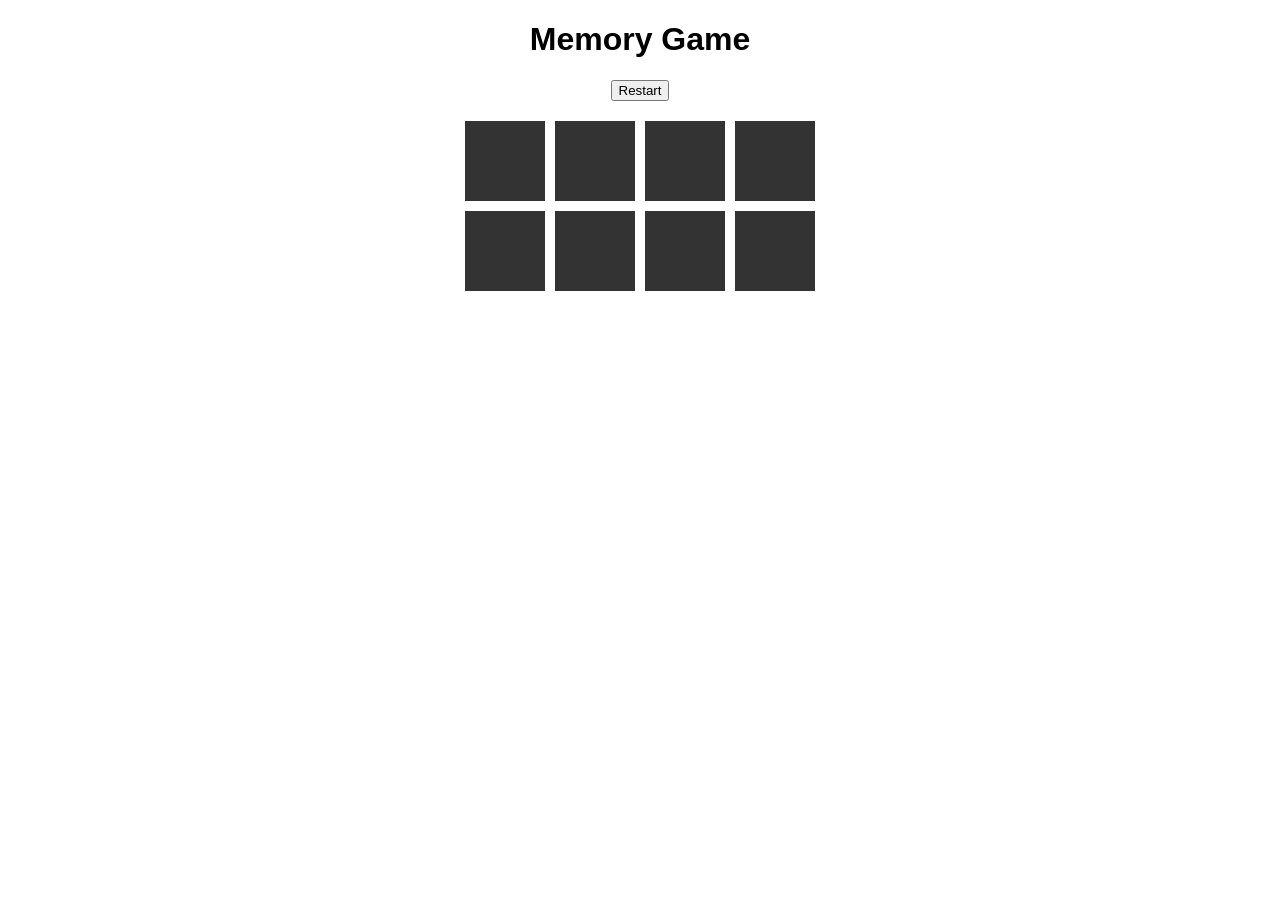
<file: memory-game/index.html>
<!DOCTYPE html>
<html>
<head>
  <title>Memory Game</title>
  <meta name="viewport" content="width=device-width, initial-scale=1.0">
  <link rel="stylesheet" href="style.css">
</head>

<body>

<h1>Memory Game</h1>
<button onclick="restartGame()">Restart</button>

<div class="game-board" id="gameBoard"></div>

<script src="script.js"></script>

</body>
</html>
</file>
<file: memory-game/style.css>
body {
  text-align: center;
  font-family: Arial;
}

.game-board {
  display: grid;
  grid-template-columns: repeat(4, 80px);
  gap: 10px;
  justify-content: center;
  margin-top: 20px;
}

.card {
  width: 80px;
  height: 80px;
  background: #333;
  color: white;
  font-size: 24px;
  display: flex;
  align-items: center;
  justify-content: center;
  cursor: pointer;
}

.flipped {
  background: orange;
}

@media (max-width: 500px) {
  .game-board {
    grid-template-columns: repeat(3, 80px);
  }
}
</file>
